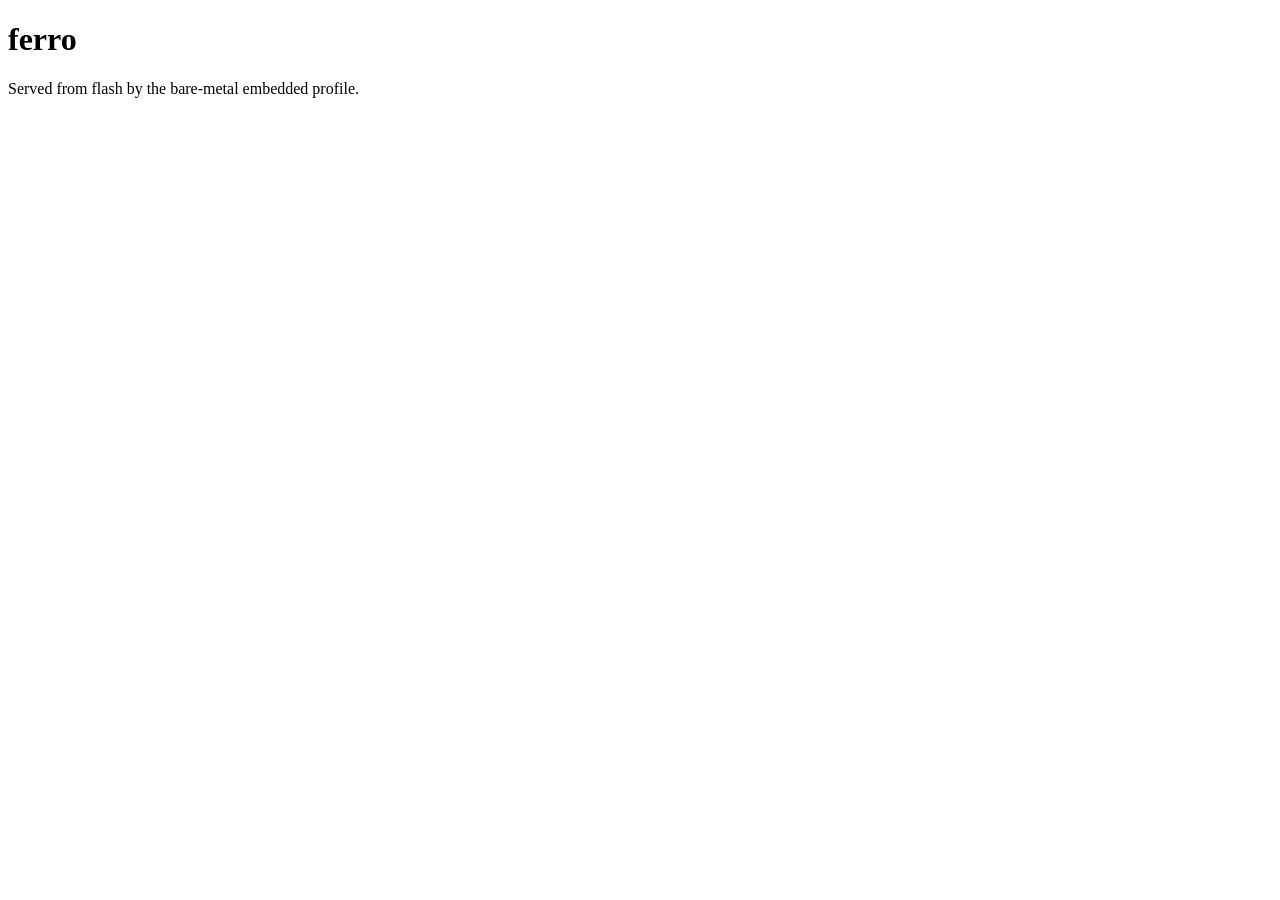
<file: crates/embedded-server/assets/index.html>
<!DOCTYPE html>
<html lang="en">
<head>
  <meta charset="utf-8">
  <title>ferro embedded</title>
</head>
<body>
  <h1>ferro</h1>
  <p>Served from flash by the bare-metal embedded profile.</p>
</body>
</html>
</file>
